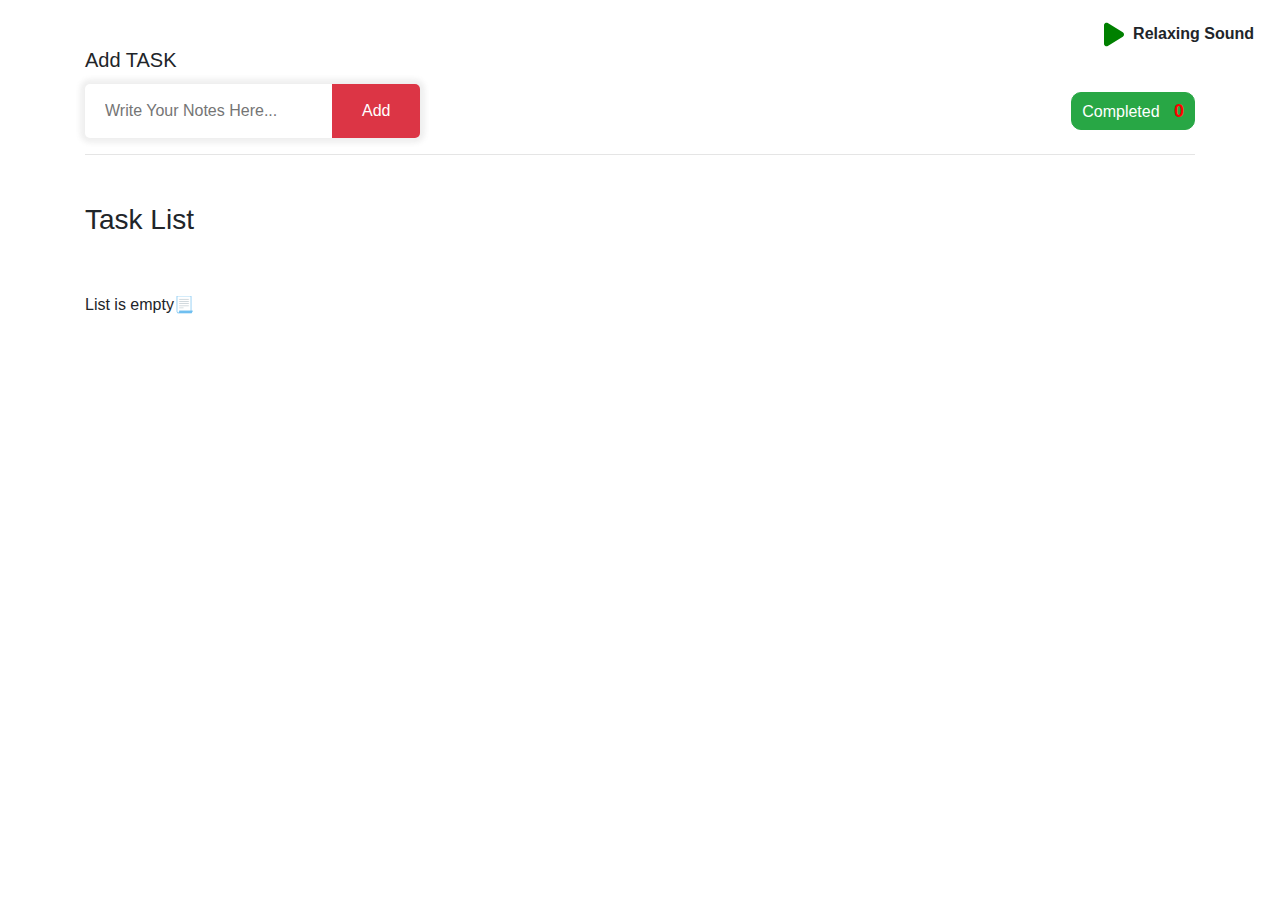
<file: Task3/index.html>
<!DOCTYPE html>
<html lang="en">

<head>
    <meta charset="UTF-8">
    <meta http-equiv="X-UA-Compatible" content="IE=edge">
    <meta name="viewport" content="width=device-width, initial-scale=1.0">
    <title>To-Do WebApp - Task 3</title>
    <link rel="stylesheet" href="https://maxcdn.bootstrapcdn.com/bootstrap/4.0.0/css/bootstrap.min.css"
        integrity="sha384-Gn5384xqQ1aoWXA+058RXPxPg6fy4IWvTNh0E263XmFcJlSAwiGgFAW/dAiS6JXm" crossorigin="anonymous">
    <link rel="stylesheet" href="https://cdnjs.cloudflare.com/ajax/libs/font-awesome/6.2.1/css/all.min.css"
        integrity="sha512-MV7K8+y+gLIBoVD59lQIYicR65iaqukzvf/nwasF0nqhPay5w/9lJmVM2hMDcnK1OnMGCdVK+iQrJ7lzPJQd1w=="
        crossorigin="anonymous" referrerpolicy="no-referrer" />
    <link rel="stylesheet" href="style.css">
</head>

<body>

    <div class="music">
        <p>
            <img id="playSound" class="playsound" src="./play-solid.svg" alt="">
            Relaxing Sound
        </p>
    </div>
    <div class="container py-5 mx-auto">
        <!-- Task input section began -->
        <div class="noteDiv">
            <h5 class="card-title">Add TASK</h5>
            <div>
                <div class="card-pd d-flex">
                    <input class="addNote" id="addNote" placeholder="Write Your Notes Here..."></input>
                    <button class="btn btn-danger" id="inputTask">Add</button>
                </div>
                <div>
                    <p class="completed btn" id="allCompletedTask">Completed <span id="completedNumber">0</span></p>
                </div>
            </div>
        </div>
        <hr>
        <div class="task-list">
            <h3 id="insertName">Task List</h3>
            <div class="row py-5 mx-auto d-flex" id="pushNote">

            </div>
        </div>
    </div>

    <section class="taskC hide">
        <img class="playsound close" src="./xmark-solid.svg" alt="">
        <h3 class="title">Completed Task</h3>
        <div class="taskComplete">
            <div class="row mx-2 py-5" id="pushComplete">
            </div>
        </div>
    </section>
    <audio id="sound"></audio>
    <audio id="relax"></audio>
    <script src="app.js"></script>
</body>

</html>
</file>
<file: Task3/style.css>
.body{
    background-image: url('./joanna.jpg');
    background-size: cover;
    height: 100vh;
    background-size: cover;
    position: relative;
}
p{
    margin-bottom: 0 !important;
}

.card-pd {
    padding: 0;
    background-color: white;
    max-width: 400px;
    border-radius: 5px;
    box-shadow: 0 0 5px 5px rgba(100, 100, 100, 0.1);
}

#pushNote {
    justify-content: center;
    gap: 10px;
}

.card-pd input {
    border: none;
    border-radius: 0 !important;
    padding: 10px;
    width: 100%;
    outline: none;
    padding: 15px 20px !important;
    background: transparent;
}

.card-pd button {
    color: #fff;
    border: none;
    padding: 15px 30px;
    border-radius: 0 5px 5px 0;
}

.task-list {
    margin-top: 3rem;
}

.card-pd input {
    background: transparent;
}

.navbar-nav {
    width: 100%;
    display: flex;
    justify-content: space-between;
}

.completed {
    margin: 0;
}

.completed {
    color: #fff;
    border-radius: 10px;
    padding: 5px 10px;
    background-color: #28a745;
    border-color: #28a745;
}

.completed span {
    font-weight: bold;
    margin-left: 10px;
    font-size: 1.12rem;
}

.todoCard {
    position: relative;
    background-color: white;
    border-radius: 6px;
    color: #000 !important;
    box-shadow: 0 0 5px 0 rgba(40, 6, 190, 0.5);
    color: #fff;
    border: none;
}

.res-form {
    visibility: hidden;
}


.music {
    position: absolute;
    top: 1rem;
    right: 1rem;
    padding: 5px 10px;
    border-radius: 10px;

}

.playsound {
    width: 20px;
    cursor: pointer;
    margin-right: 5px;
}
.noteDiv > div{
    display: flex;
    justify-content: space-between;
    align-items: center;
}

.close {
    margin: 30px;
    z-index: 9999999;
    cursor: pointer;
}

.music p {
    font-weight: 600;
    margin-bottom: 0 !important;
}

.taskC {
    z-index: 111;
    background-color: rgba(0, 0, 0, 0.1);
    width: 100vw;
    height: 100vh;
    top: 0;
    left: 0;
    right: 0;
    position: absolute;
    backdrop-filter: blur(5px);
}

.taskComplete {
    max-width: 800px;
    height: 500px;
    margin: auto;
    overflow-y: scroll;
    overflow-x: hidden;
}
#pushComplete{
    flex-direction: column;
}
#tskbox{
    width: 90%;
    margin: auto;
}
.hide {
    display: none;
}

.open {
    display: block;
}

.title {
    margin-top: 4rem;
    font-family: 'Gill Sans', 'Gill Sans MT', Calibri, 'Trebuchet MS', sans-serif;
    text-transform: uppercase;
    font-weight: 600;
    text-align: center;
    background: linear-gradient(180deg, rgb(234, 0, 255), rgb(82, 4, 228));
    background-clip: text;
    -webkit-background-clip: text;
    -webkit-text-fill-color: transparent;
}

#pushNote {
    display: flex;
    justify-content: flex-start !important;
}

.card-text {
    font-size: 1.5rem;
    font-weight: 600;
    text-transform: capitalize;
    margin-bottom: 1rem;
}

@media (max-width: 991px) {
    .res-form {
        visibility: visible;
    }

    .completed {
        margin-top: 20px;
    }

    #pushNote {
        gap: 10px;
        flex-direction: column !important;
        justify-content: center;
    }
    .noteDiv > div{
        flex-direction: column;
    }
    #tskbox{
        margin-left: 0;
    }
}
i{
    height: 30px;
}

.card-number{
    position: absolute;
    top: 0;
    left: 10px;    
    font-size: 2rem;
    opacity: 0.3;
    font-weight: 700;
}
.ncTask{
    padding-left: 2rem;
}
.gap{
    gap: 10px;
}
</file>
